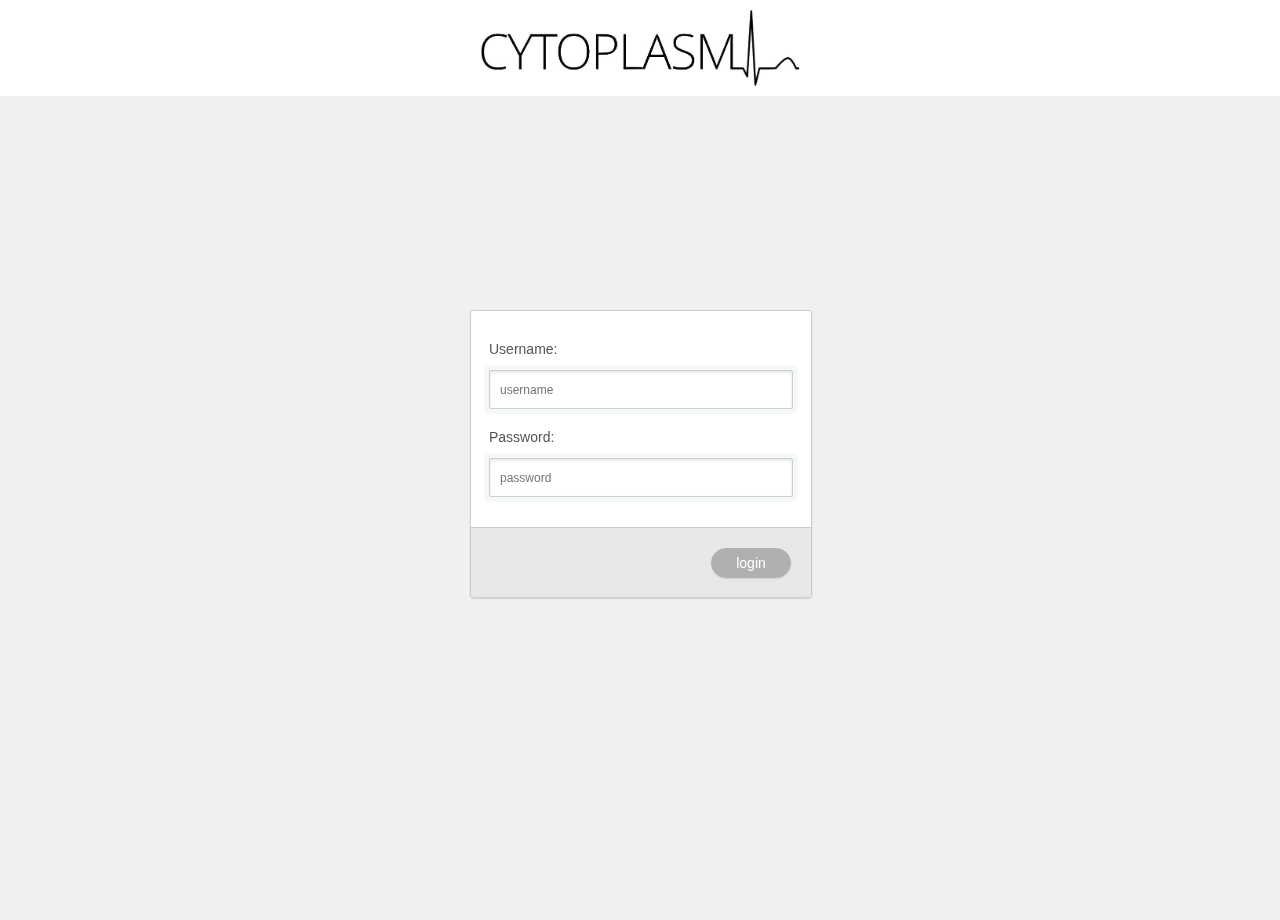
<file: application/index.html>
<!DOCTYPE html>
<html>
<head>
	<meta charset="UTF-8">
	<script type="text/javascript" src="js/jquery-1.10.2.js"></script> 
	<script type="text/javascript" src="js/script.js" ></script>
	<script type="text/javascript" src="js/sha512.js" ></script>
	<script type="text/javascript" src="js/login.js"></script>
	<link rel="stylesheet" type="text/css" href="css/loginForm.css">
	<link rel="stylesheet" type="text/css" href="css/header.css">
	<link ref="stylesheet" type="text/css" href="css/animate.css">
	<title>Login Page</title>
</head>

<body>
	<form>
		
	 <header>
	 	
		<img src="logo.jpg" alt="welcome">
		
	</header>

	</form>

	<div id="container">
		
		<form name="subForm" id="subForm" onsubmit="submitForm(); return false;">
		
		<label for="name">Username:</label>
		
		<input type="name" id="username" placeholder="username" required />
		
		<label for="username">Password:</label>

		<input type="password" id="password" placeholder="password" required/>
		
		<div id="lower">
		
		<input type="submit" value="login"/>
		
		</div>
		
		</form>
		
		<div  id="responseText"></div>

	</div>

</body>
</html>
</file>
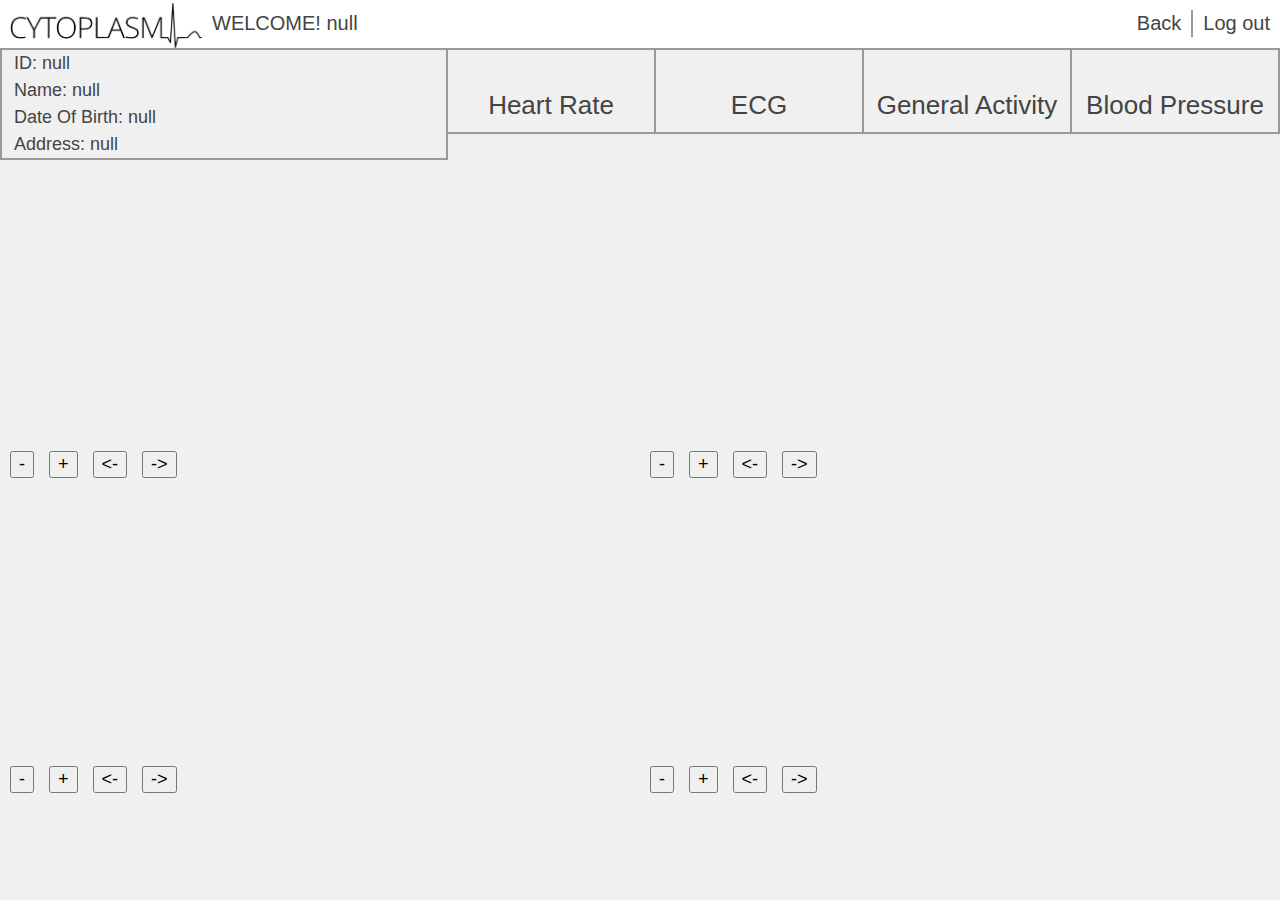
<file: application/patientDetails.html>
<!DOCTYPE html>
<html>
<head>
	<meta charset="UTF-8">
	<script type="text/javascript" src="js/jquery-1.10.2.js"></script> 
	<script type="text/javascript" src="js/script.js" ></script>
	<script type="text/javascript" src="js/login.js"></script>
	<script type="text/javascript" src="js/patient.js" ></script>
	<script type="text/javascript" src="js/graph1.js" ></script>
	<script type="text/javascript" src="js/graph2.js" ></script>
	<script type="text/javascript" src="js/graph3.js" ></script>
	<script type="text/javascript" src="js/graph4.js" ></script>
	<script type="text/javascript" src="js/jquery.flot.js"></script>
	<script type="text/javascript" src="js/jquery.flot.time.js"></script>
	<script type="text/javascript" src="js/jquery.flot.navigate.js"></script>
	<link rel="stylesheet" href="http://css-spinners.com/css/spinner/heartbeat.css" type="text/css">
	<link rel="stylesheet" href="http://css-spinners.com/css/spinner/throbber.css" type="text/css">
	<link rel="stylesheet" type="text/css" href="css/graph.css">
	<link rel="stylesheet" type="text/css" href="css/patientDetails.css">
	<title>Patient Details</title>
</head>

<header>
	<img src="logo.jpg" alt="welcome">
	<div id="hello"></div>
	<a id="logout" href="#" onclick="logout();return false;">Log out</a>
	<a id="back" href="#" onclick="back();return false;">Back</a>
	<div style="display: block; clear: both;"></div>
</header>

<body onload="loadPatientDetails()" >

<div class="content">
<div class="column" id='responseTextB'></div>

<div  id="columnData">
<div class="Data">
	    <div id = "dataReceive1" ></div>
		<div class="throbber">Loading...</div>
		<h2>Heart Rate</h2>
		<div id = "timeReceive1" ></div>
		<div class="throbber">Loading...</div>
		<div style="display: block; clear: both;"></div>
</div>

<div class="Data">
       <div id = "dataReceive2" ></div>
		<div class="throbber">Loading...</div>
		<h2>ECG</h2>
		<div id = "timeReceive2" ></div>
		<div class="throbber">Loading...</div>
		<div style="display: block; clear: both;"></div>
</div>

<div class="Data">
		<div id = "dataReceive3" ></div>
		<div class="throbber">Loading...</div>
		<h2>General Activity</h2>
		<div id = "timeReceive3" ></div>
		<div class="throbber">Loading...</div>
		<div style="display: block; clear: both;"></div>
</div>

<div class="Data">
		<div id = "dataReceive4" ></div>
		<div class="throbber">Loading...</div>
		<h2>Blood Pressure</h2>
		<div id = "timeReceive4" ></div>
		<div class="throbber">Loading...</div>
		<div style="display: block; clear: both;"></div>
</div>
<div style="display: block; clear: both;"></div>
</div>

</div>
<div style="display: block; clear: both;"></div>
<div class="demo-container">
		<div id="placeholder1" class="demo-placeholder"></div>
		<div id='load1' class="heartbeat">Loading...</div>
		<button id="increase" onclick="increaseScope1()"> - </button>
		<button id="decrease" onclick="decreaseScope1()"> + </button>
		<button id="prevous" onclick="getPreData1()"> <- </button>
		<button id="forward" onclick="getFwData1()"> -> </button>
	</div>

	<div class="demo-container">
		<div id="placeholder2" class="demo-placeholder"></div>
		<div id='load2' class="heartbeat">Loading...</div>
		<button id="increase" onclick="increaseScope2()"> - </button>
	    <button id="decrease" onclick="decreaseScope2()"> + </button>
	    <button id="prevous" onclick="getPreData2()"> <- </button>
		<button id="forward" onclick="getFwData2()"> -> </button>
	</div>
<div style="display: block; clear: both;"></div>
	<div class="demo-container2">
		<div id="placeholder3" class="demo-placeholder"></div>
		<div id='load3' class="heartbeat">Loading...</div>
		<button id="increase" onclick="increaseScope3()"> - </button>
		<button id="decrease" onclick="decreaseScope3()"> + </button>
		<button id="prevous" onclick="getPreData3()"> <- </button>
		<button id="forward" onclick="getFwData3()"> -> </button>
	</div>

	<div class="demo-container2">
		<div id="placeholder4" class="demo-placeholder"></div>
		<div id='load4' class="heartbeat">Loading...</div>
		<button id="increase" onclick="increaseScope4()"> - </button>
	    <button id="decrease" onclick="decreaseScope4()"> + </button>
	    <button id="prevous" onclick="getPreData4()"> <- </button>
		<button id="forward" onclick="getFwData4()"> -> </button>
	</div>

</body>
</html>
</file>
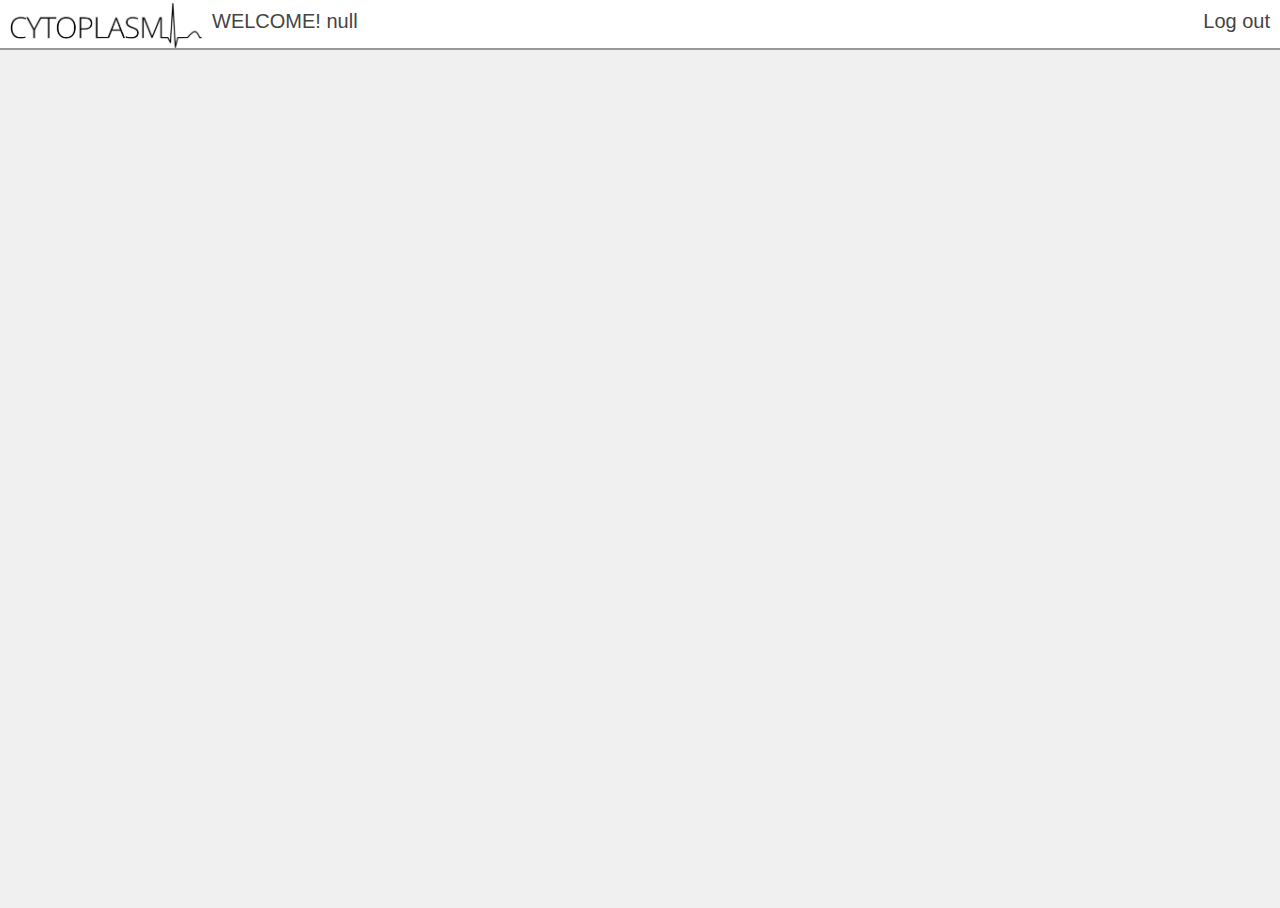
<file: application/patientList.html>
<!DOCTYPE html>
<html>
<head>
	<meta charset="UTF-8">
	<script type="text/javascript" src="js/jquery-1.10.2.js"></script> 
	<script type="text/javascript" src="js/script.js"></script>
	<script type="text/javascript" src="js/login.js"></script>
	<script type="text/javascript" src="js/patient.js"></script>
	<link rel="stylesheet" type="text/css" href="css/table.css">
	<link rel="stylesheet" type="text/css" href="css/patientList.css">
	<title>Patient List</title>
</head>

<body onload="loadPatientList()">
	<header>
	<img src="logo.jpg" alt="welcome">
	<div id="hello"></div>
	<a id="logout" href="#" onclick="logout();return false;">Log out</a>
	<div style="display: block; clear: both;"></div>
	</header>
<div>
	<div id='load' class="throbber">Loading...</div>
	<div id='responseTextA'></div>
</div>
</body>
</html>
</file>
<file: application/css/loginForm.css>
html, body {
	width: 100%;
	height: 100%;
	font-family: "Helvetica", Helvetica, sans-serif;
	font-weight: 100;
	color: #444;
	-webkit-font-smoothing: antialiased;
	background: #f0f0f0;
	
}

#container {
    position: fixed;
	width: 340px;
	height: 285px;
	top: 50%;
	left: 50%;
	margin-top: -140px;
	margin-left: -170px;
	background: #fff;
	border-radius: 3px;
	border: 1px solid #ccc;
	box-shadow: 0 1px 2px rgba(0, 0, 0, .1);
	-webkit-animation-name: bounceIn;
	-webkit-animation-fill-mode: both;
	-webkit-animation-duration: 2s;
	-webkit-animation-iteration-count: 2;
	-webkit-animation-timing-function: linear;
	-moz-animation-name: bounceIn;
	-moz-animation-fill-mode: both;
	-moz-animation-duration: 2s;
	-moz-animation-iteration-count: 2;
	-moz-animation-timing-function: linear;
	animation-name: bounceIn;
	animation-fill-mode: both;
	animation-duration: 2s;
	animation-iteration-count: 2;
	animation-timing-function: linear;
}

form {
	margin: 0 auto;
	margin-top: 20px;
}

label {
	color: #555;
	display: inline-block;
	margin-left: 18px;
	padding-top: 10px;
	font-size: 14px;
}

input {
	font-family: "Helvetica", Helvetica, sans-serif;
	font-size: 12px;
	outline: none;
	font-weight: 100;
}

input[type=name],
input[type=password] {
	color: #777;
	padding-left: 10px;
	margin: 10px;
	margin-top: 12px;
	margin-left: 18px;
	width: 290px;
	height: 35px;
	border: 1px solid #c7d0d2;
	border-radius: 2px;
	box-shadow: inset 0 1.5px 3px rgba(190, 190, 190, .4), 0 0 0 5px #f5f7f8;
	-webkit-transition: all .4s ease;
	-moz-transition: all .4s ease;
	transition: all .4s ease;
}

input[type=name]:hover,
input[type=password]:hover {
	border: 1px solid #b6bfc0;
	box-shadow: inset 0 1.5px 3px rgba(190, 190, 190, .7), 0 0 0 5px #f5f7f8;
}

input[type=name]:focus,
input[type=password]:focus {
	border: 1px solid #a8c9e4;
	box-shadow: inset 0 1.5px 3px rgba(190, 190, 190, .4), 0 0 0 5px #e6f2f9;
}

#lower {
	background: #E8E8E8;;
	width: 100%;
	height: 69px;
	margin-top: 20px;
	box-shadow: 0 1px 2px rgba(0, 0, 0, .1);
	border-top: 1px solid #ccc;
	border-bottom: 1px solid #ccc;
	border-bottom-right-radius: 3px;
	border-bottom-left-radius: 3px;
}


.check {
	margin-left: 3px;
	font-size: 11px;
	color: #444;
	text-shadow: 0 1px 0 #fff;
}

input[type=submit] {

	float: right;
	margin-right: 20px;
	margin-top: 20px;
	width: 80px;
	height: 30px;
	font-size: 14px;
	
	color: #fff;
	background-image: -webkit-gradient(linear, left top, left bottom, from(#B0B0B0), to(#B0B0B0));
	background-image: -moz-linear-gradient(top left 90deg, #B0B0B0 0%, #B0B0B0 100%);
	background-image: linear-gradient(top left 90deg, #B0B0B0 0%, #B0B0B0 100%);
	border-radius: 20px;
	box-shadow: 0 1px 2px rgba(0, 0, 0, .1);
	border: 1px solid #B0B0B0;
	cursor: pointer;
}

input[type=submit]:hover {
	background-image: -webkit-gradient(linear, left top, left bottom, from(#999), to(#999));
	background-image: -moz-linear-gradient(top left 90deg, #999 0%, #999 100%);
	background-image: linear-gradient(top left 90deg, #999 0%, #999 100%);
}

input[type=submit]:active {
	background-image: -webkit-gradient(linear, left top, left bottom, from(#B0B0B0), to(#B0B0B0));
	background-image: -moz-linear-gradient(top left 90deg, #B0B0B0 0%, #B0B0B0 100%);
	background-image: linear-gradient(top left 90deg, #B0B0B0 0%, #B0B0B0 100%);
}
</file>
<file: application/css/header.css>
header{
	position: fixed;
	width:100%;
	left: 0;
	top: 0;
	background-color: #fff  ; 
}

header h1{
	color: #777;
	font-size: 2em;
	text-align:center;
    font-weight: normal;
    
}

img{
	height: 10%;
	width:25%;
	display: block;
	margin: 0 auto;
	padding-top: 10px;
	padding-bottom: 10px;
}
</file>
<file: application/css/graph.css>
* {	padding: 0; margin: 0; vertical-align: top; }

body {
	font: 100 18px/1.5em "Helvetica", Helvetica, Arial, sans-serif;
}

a {	color: #000; }
a:hover { color: #000; }


h3 {
	margin-left: 30px;
	font: 100 26px "Helvetica", Helvetica, Arial, sans-serif;
	color: #000;
}

p {
	margin-top: 10px;
}

button {
	font-size: 18px;
	padding: 1px 7px;
}

input {
	font-size: 18px;
}

input[type=checkbox] {
	margin: 7px;
}

#header {
	position: relative;
	width: 900px;
	margin: auto;
}

#header h2 {
	margin-left: 10px;
	vertical-align: middle;
	font-size: 42px;
	font-weight: bold;
	text-decoration: none;
	color: #000;
}

#content {
	width: 1200px;
	padding: 10px;
}

.demo-container {
	position: relative;
	box-sizing: border-box;
	width: 50%;
	height: 35%;
	background: #f0f0f0;
	float: left;
}

.demo-container2 {
	position: relative;
	box-sizing: border-box;
	width: 50%;
	height: 35%;
	background: #f0f0f0;
	float: left;
}

.demo-placeholder {
	width: 100%;
	height: 89%;
	font-size: 14px;
	
}

.legend table {
	border-spacing: 5px;
}

button {
	margin-left: 10px;
}
</file>
<file: application/css/patientDetails.css>
html, body {
  height:100%;
  width: 100%;
	font-family: "Helvetica", Helvetica, sans-serif;
	color: #444;
	-webkit-font-smoothing: antialiased;
	background: #f0f0f0;
  font-weight: 100;
}

img{
 height: 100%;
  width:15%;
  float: left;
  padding-left: 10px;
  padding-top: 3px;

}

#hello{
   float: left;
   margin-top: 10px;
   margin-left: 10px;
   margin-bottom: 10px;
   font-size: 20px;
}

#logout{
     float: right;
      margin-top: 10px;
     margin-right: 10px;
     margin-bottom: 10px;
     font-size: 20px;
}
#back{
  position:relative;
  float: right;
    margin-top: 10px;
     margin-right: 10px;
     margin-bottom: 10px;
     padding-right: 10px;
     font-size: 20px;
     border-right: solid 2px #999;
}


a:link{
  color: #444;
  text-decoration: none;
}

a:hover{
  color: #66add6;
}

header{ 
  top:0;
  width: 100%;
  border-bottom: solid 2px #999;
  background-color: #fff; 
}

h1{
  padding-top: 10px;
  padding-bottom: 4px;
  margin-left: 12px;
   margin-right: 12px;
    font-weight: 100;
    font-size: 20px;
    text-align: center;
    font: 26px "Helvetica", Helvetica, Arial, sans-serif;
}

h2{
   font-size: 36px;
   text-align: center;
   position: relative;
   font: 26px "Helvetica", Helvetica, Arial, sans-serif;
   font-weight: 100;
}

h3{
  font-weight: 100;
  font-size: 20px;
  padding-top: 10px;
  padding-bottom: 6px;
  text-align: center;
  font: 100 26px "Helvetica", Helvetica, Arial, sans-serif;
  font-weight: 100;
}

div.column {
  position: relative;
  box-sizing: border-box;
   border-left: solid 2px #999;
   float: left;
   width: 35%;
   margin-bottom: 10px;
   border-right: solid 2px #999;
   border-bottom:solid 2px #999;
   height: 20%;
}

#columnData {
  position: relative;
  box-sizing: border-box;
  right:0;
  float: left;
  width:65%;
  height: 20%;
  
 
}

div.Data{
   border-right: solid 2px #999;
   box-sizing: border-box;
   float:left;
   border-bottom: solid 2px #999;
  
   height: 20%;
   width: 25%;
}

#dataReceive1{
  position: relative;
  text-align: center;
  font-size: 50px;
  top: 3%;
  padding-bottom: 40px;
}

#dataReceive2{
 position: relative;
  text-align: center;
  font-size: 50px;
  top: 3%;
  padding-bottom: 40px;
}
#dataReceive3{
  position: relative;
  text-align: center;
  font-size: 50px;
  top: 3%;
  padding-bottom: 40px;
}

#dataReceive4{
 position: relative;
  text-align: center;
  font-size: 50px;
  top: 3%;
  padding-bottom: 40px;
}

#responseTextB{
  padding-left: 12px;

}

#timeReceive1{
   padding-bottom: 9px;
   padding-top: 2px;
   text-align: center;
}
#timeReceive2{
padding-bottom: 9px;
   padding-top: 2px;
   text-align: center;
}
#timeReceive3{
 padding-bottom: 9px;
   padding-top: 2px;
   text-align: center;
}
#timeReceive4{
 padding-bottom: 9px;
   padding-top: 2px;
   text-align: center;
}

#load1{
  position: absolute;
  width:100px;
  height:100px;
  left:50%;
  top:50%;
  margin-left:-50px;
  margin-top:-50px;
}

#load2{
  position: absolute;
  width:100px;
  height:100px;
  left:50%;
  top:50%;
  margin-left:-50px;
  margin-top:-50px;
}

#load3{
  position: absolute;
  width:100px;
  height:100px;
  left:50%;
  top:50%;
  margin-left:-50px;
  margin-top:-50px;
}

#load4{
  position: absolute;
  width:100px;
  height:100px;
  left:50%;
  top:50%;
  margin-left:-50px;
  margin-top:-50px;
}
</file>
<file: application/css/table.css>
table{
    margin-top:46px;
	font-family:"Helvetica", Arial, Helvetica, sans-serif;
    width:100%;
    background: #f0f0f0;
    font-weight: 100;
    border: 1px solid #ccc;
}

table td, th{
	
	border: 1px solid #fff;
	height:30px;
	font-size: 15px;

}

table th{
	background-color: #ccc;
	color: white;
	height:70px;
}

table tr.even{
background-color: #ccc;

}

table td{
	text-align: center;
}
</file>
<file: application/css/patientList.css>
html, body {
	width: 100%;
	height: 100%;
	font-family: "Helvetica", Helvetica, sans-serif;
	color: #444;
	-webkit-font-smoothing: antialiased;
	background: #f0f0f0;	
	font-weight: 100;
}

header{ 
  position: fixed;
  top: 0;
  left: 0;
  width: 100%;
  border-bottom: solid 2px #999;
  background-color: #fff; 
}

img{
  height: 100%;
  width:15%;
  float: left;
  padding-left: 10px;
  padding-top: 3px;
}

#load {
    position : absolute;    
    width:100px;
    height:100px;
    left:50%;
    top:50%;
    margin-left:-50px;
    margin-top:-50px;
}

#hello{
   float: left;
   margin-top: 10px;
   margin-left: 10px;
   margin-bottom: 10px;
   font-size: 20px;
}

#logout{
     float: right;
      margin-top: 10px;
     margin-right: 10px;
     margin-bottom: 10px;
     font-size: 20px;
}

a:link{
  text-decoration: none;
	color: #444;
}

a:hover{
	color: #66add6;
}

.content{
	width: 100%;
	float: left;
	left: 0;
}


h2{
	position: relative;
    box-sizing: border-box;
	color: #777;
	font-size: 2em;
	text-align:center;
    font-weight: 100;
    }


h3{
	 position: relative;
     box-sizing: border-box;
	 color: #777;
	 float: left;
     margin-left: 10px;
     font-weight: 100;   
}
</file>
